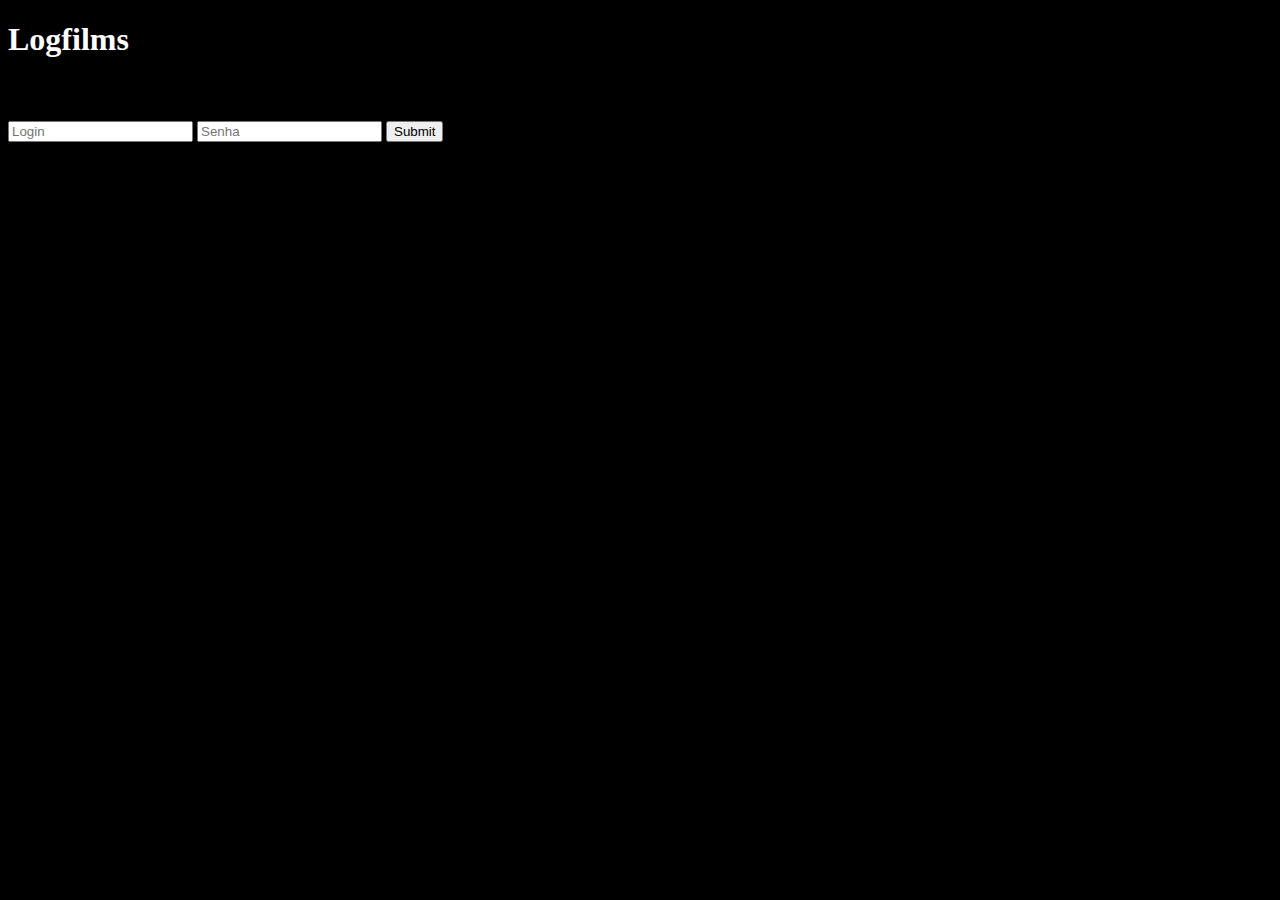
<file: index.html>
<!DOCTYPE html>
<html lang="en">
<head>
    <meta charset="UTF-8">
    <meta name="viewport" content="width=device-width, initial-scale=1.0">
    <link rel="stylesheet" href="sytle.css">
    <title>Document</title>
</head>
<body>
    <h1>Logfilms</h1>
        <form>

        <h3>Cadastro</h3>
        <input type="text" placeholder="Login" id="login">
        <input type="password" placeholder="Senha" id="senha">
        <input type="submit" onclick="logar(); return false">

    </form>

    <script>


        function logar(){

            var login = document.getElementById('login').value;
            var senha = document.getElementById('senha').value;

            if(login == "admin" && senha == "admin"){
                alert('Sucesso');
                location.href = "home.html";
            }else{
                alert('Usuario ou senha incorretos');
            }

        }

        </script>

</body>
</html>
</file>
<file: sytle.css>
body {
    background-color: rgb(0, 0, 0);

}
 h1 {
    color: white;
 }
  p {
    color: white;
  }
</file>
